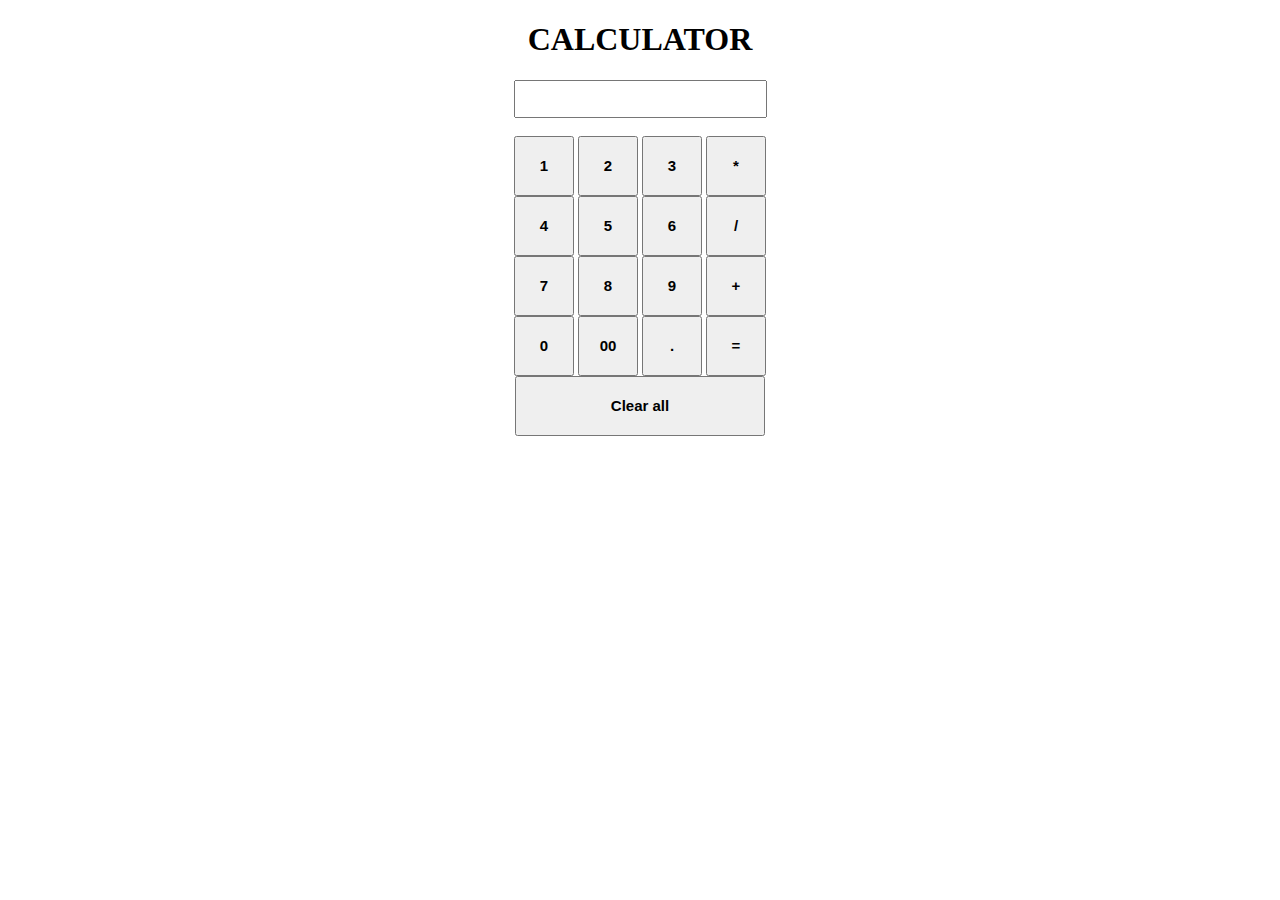
<file: JS PROJECTS/Calculator/index.html>
<!DOCTYPE html>
<html lang="en">

<head>
    <meta charset="UTF-8">
    <meta http-equiv="X-UA-Compatible" content="IE=edge">
    <meta name="viewport" content="width=device-width, initial-scale=1.0">
    <title>Document</title>
    <link rel="stylesheet" href="style.css">
</head>

<body>
    <h1>CALCULATOR</h1>

    <input type="text" name="" id="result" aria-label="search">
    <br><br>

    <div>
        <button onclick="getNum('1')">1</button>
        <button onclick="getNum('2')">2</button>
        <button onclick="getNum('3')">3</button>
        <button onclick="getNum('*')">*</button>
    </div>

    <div>
        <button onclick="getNum('4')">4</button>
        <button onclick="getNum('5')">5</button>
        <button onclick="getNum('6')">6</button>
        <button onclick="getNum('/')">/</button>
    </div>

    <div>
        <button onclick="getNum('7')">7</button>
        <button onclick="getNum('8')">8</button>
        <button onclick="getNum('9')">9</button>
        <button onclick="getNum('+')">+</button>
    </div>

    <div>
        <button onclick="getNum('0')">0</button>
        <button onclick="getNum('00')">00</button>
        <button onclick="getNum('.')">.</button>
        <button onclick="calculateAnswer()">=</button>
    </div>

    <button onclick="clearAll()" class="clr"> Clear all</button>

    <script src="appp.js"></script>

</body>

</html>
</file>
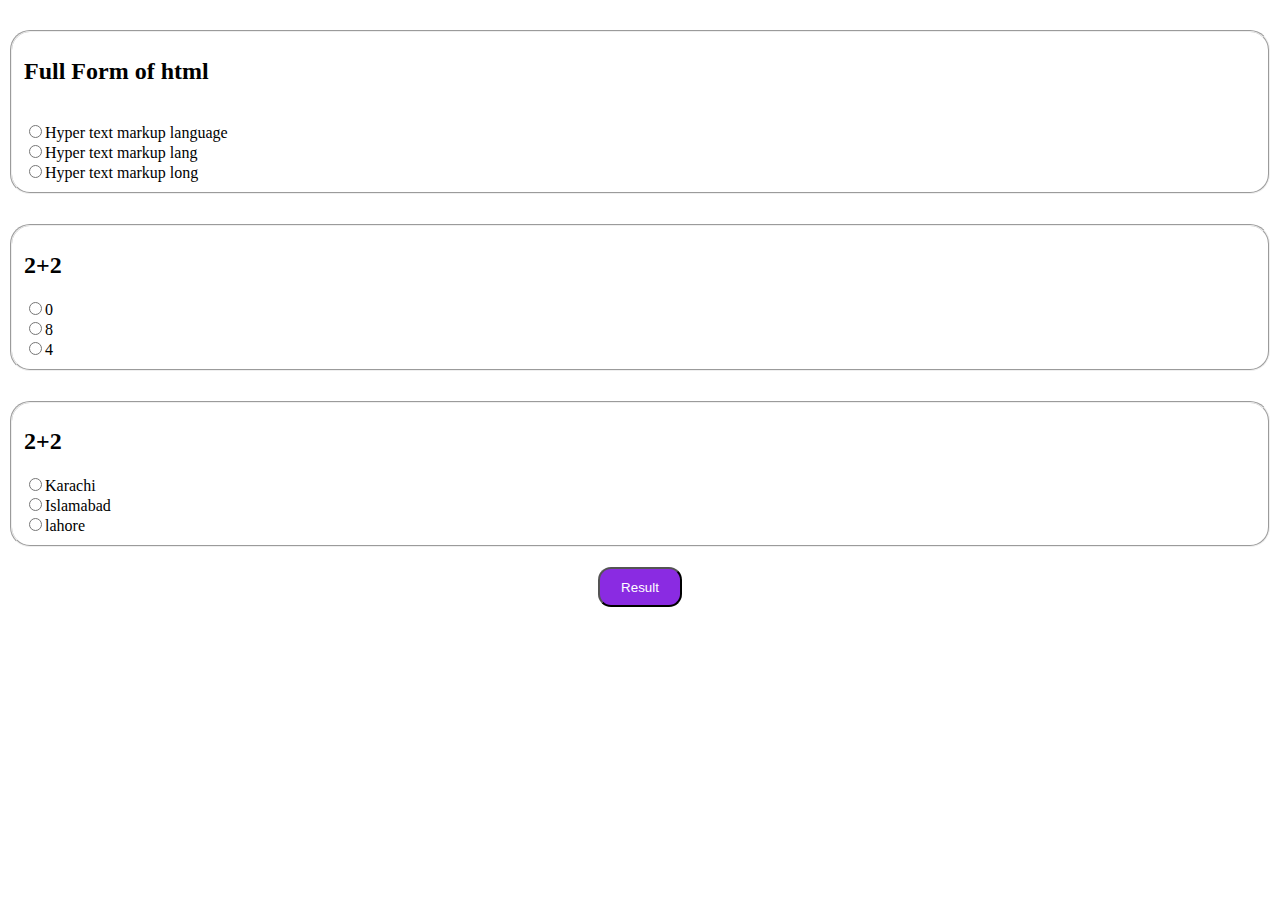
<file: JS PROJECTS/Quiz App/index.html>
<!DOCTYPE html>
<html lang="en">

<head>
    <meta charset="UTF-8">
    <meta http-equiv="X-UA-Compatible" content="IE=edge">
    <meta name="viewport" content="width=device-width, initial-scale=1.0">
    <link rel="stylesheet" href="style.css">
    <title>Document</title>
</head>

<body>

    <fieldset>
        <h2>Full Form of html</h2><br>

        <div>
            <input type="radio" name="coding" id="q1_right_answer" aria-label="search">Hyper text markup
            language</input><br>
            <input type="radio" name="coding" id="" aria-label="search">Hyper text markup lang</input><br>
            <input type="radio" name="coding" id="" aria-label="search">Hyper text markup long</input>
        </div>
    </fieldset>


    <fieldset>
        <h2>2+2</h2>
        <input type="radio" name="maths" id="" aria-label="search">0</input><br>
        <input type="radio" name="maths" id="" aria-label="search">8</input><br>
        <input type="radio" name="maths" id="q2_right_answer" aria-label="search">4</input>
    </fieldset>

    <fieldset>
        <h2>2+2</h2>
        <input type="radio" name="capital" id="" aria-label="search">Karachi</input><br>
        <input type="radio" name="capital" id="q3_right_answer" aria-label="search">Islamabad</input><br>
        <input type="radio" name="capital" id="" aria-label="search">lahore</input>
    </fieldset>



    <div class="btn_div">
        <button onclick="check()">Result</button>
    </div>
    <script src="app.js"></script>
</body>

</html>
</file>
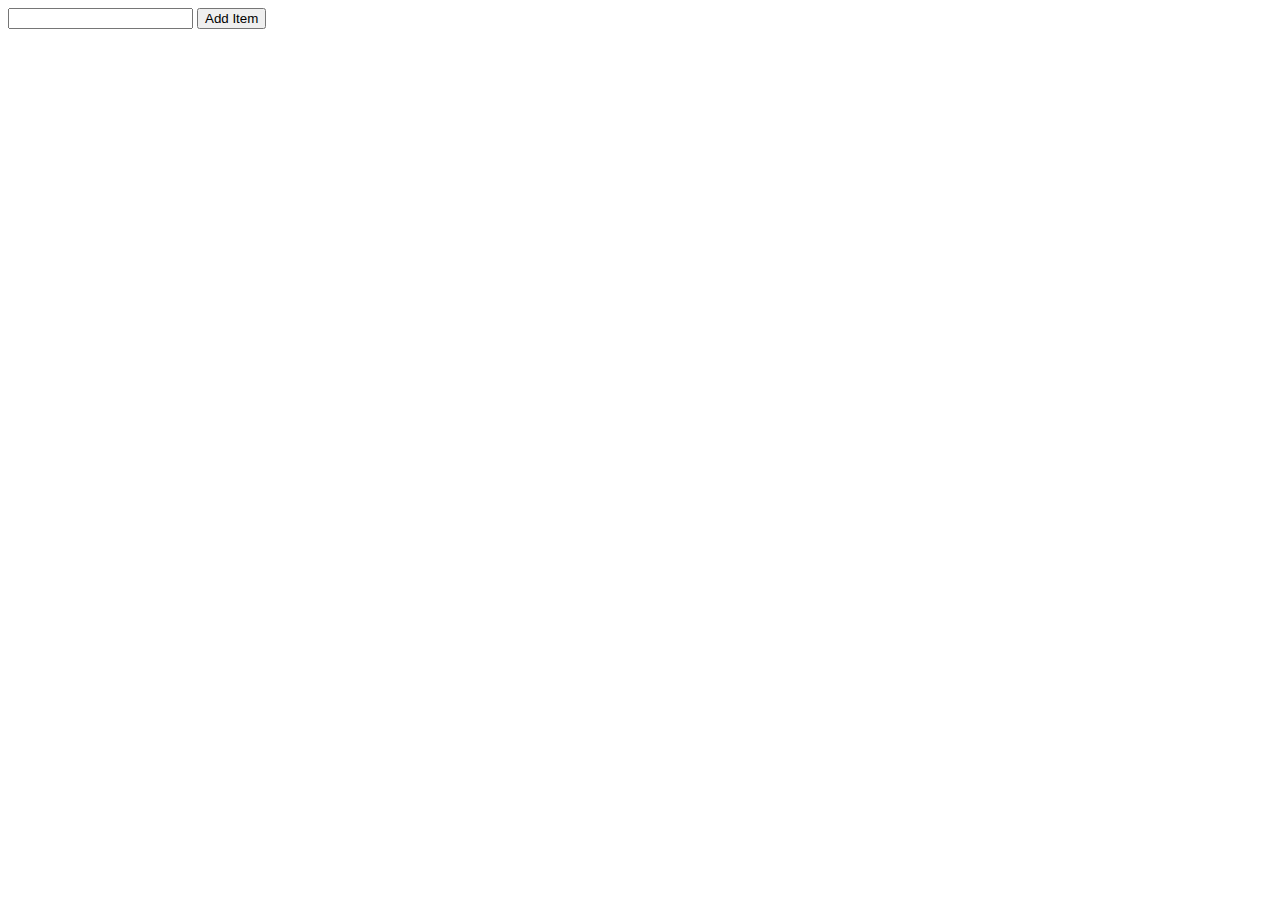
<file: JS PROJECTS/ToDO app/index.html>
<!DOCTYPE html>
<html lang="en">

<head>
    <meta charset="UTF-8">
    <meta http-equiv="X-UA-Compatible" content="IE=edge">
    <meta name="viewport" content="width=device-width, initial-scale=1.0">
    <title>Document</title>

    <style>
        .a{
            background-color: teal;
        }

        .b{
            color: white;
        }

        .c{
            border-radius: 40px;
        }
       
        ul li {
            list-style: none;
        }

        .editBtn {
            margin-left: 20px;
            background-color: aqua;
            border-radius: 10px;
        }


        .deleteBtn {
            margin-left: 20px;
            background-color: orange;
            border-radius: 10px;
        }

        /* 
        input{
            margin-top: 90px;
        } */
    </style>
</head>

<body>
    <input type="text" aria-label="search" id="myvalue">


    <button onclick="getItem()">Add Item</button>
    <ul id="list">


    </ul>


    <script src="app.js"></script>
</body>

</html>
</file>
<file: JS PROJECTS/Calculator/style.css>
body{
    text-align: center;
}

button {
    width: 60px;
    height: 60px;
    font-weight: bold;
    font-size: 15px;
}

input{
    width: 245px;
    height: 32px;
}

.clr{
    width: 250px;
    /* border: 1px solid red; */
}
</file>
<file: JS PROJECTS/Quiz App/style.css>
fieldset{
    border-radius: 20px;
    margin-top: 30px;
    
}

button{
    border-radius: 13px;
    margin-top: 20px;
    width: 84px;
    height: 40px;
    color: white;
    background-color: blueviolet;

}


.btn_div{
    display: flex;
    justify-content: center;
    align-items: center;

}
</file>
